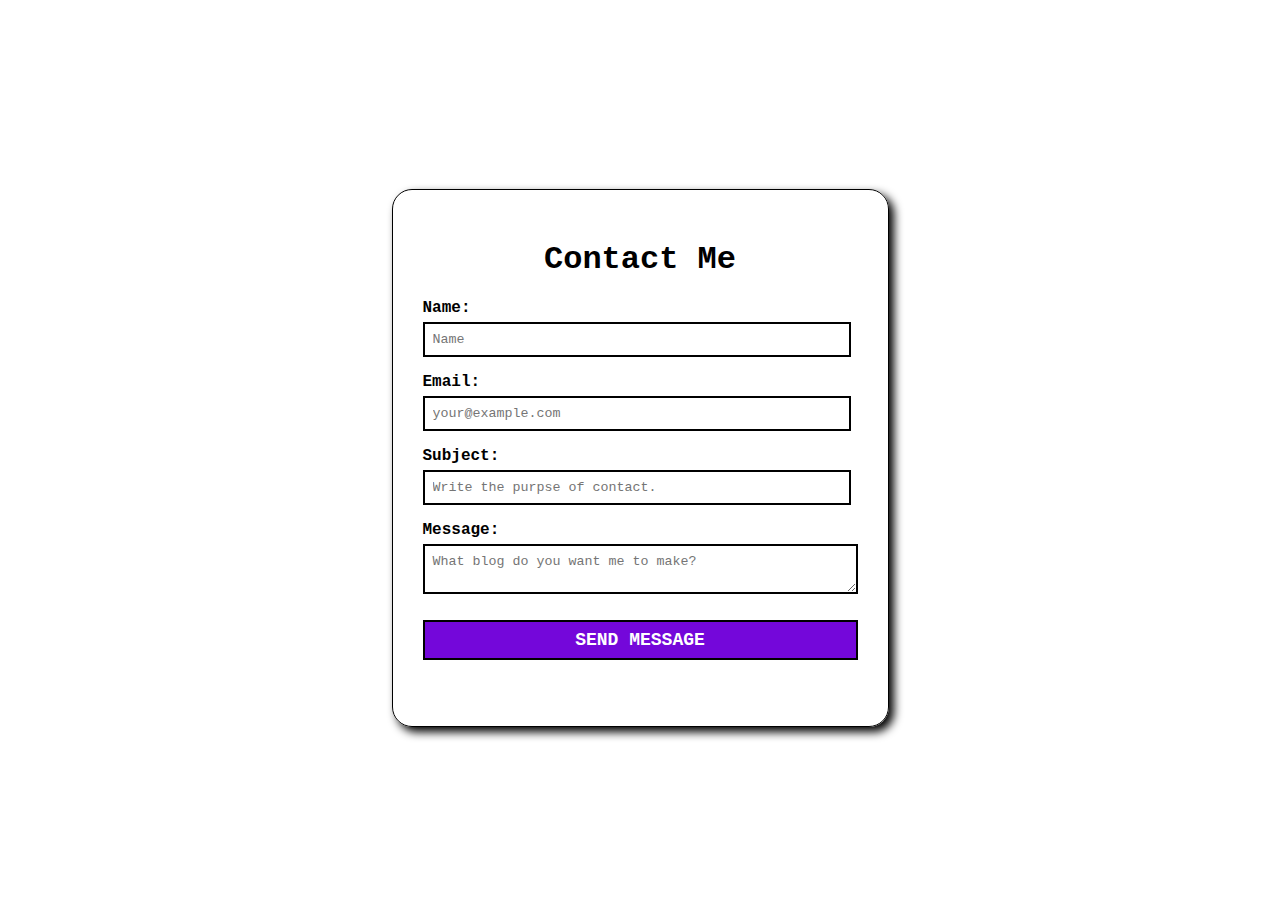
<file: contact.html>
<!DOCTYPE html>
<html>

<head>
    <title>Contact Me</title>
    <link rel="stylesheet" href="contact.css">
    <link
        href="https://fonts.googleapis.com/css2?family=Zalando+Sans+SemiExpanded:ital,wght@0,200..900;1,200..900&display=swap"
        rel="stylesheet">
</head>

<body>
    <form action="#" method="post">
        <h1>Contact Me</h1>
        <p>
            <label>
            Name:<br>
            <input type="text" name="Name" placeholder="Name" size="50">
        </label>
        <p>
            
            <p>
            <label>
            Email:<br>
            <input type="text" name="Email" placeholder="your@example.com" size="50">
            </label>
        <p>

            <p>
                <label>
            Subject:<br>
            <input type="text" name="Subject" placeholder="Write the purpse of contact." size="50">
            </label>
        <p>

            <p>
                <label>
            Message:<br>
            <textarea row="6" cols="50" placeholder="What blog do you want me to make?"></textarea>
            </label>
        </p>
        <p>
            <input type="submit" value="Send Message">
        </p>
    </form>
</body>

</html>
</file>
<file: contact.css>
body{
    height: 100vh;
    display: flex;
    justify-content: center;
    align-items: center;
    font-family: 'Courier New', Courier, monospace;

}

form{
    border: 1px solid black;
    padding: 30px;
    padding-bottom: 50px;
    padding-left: 30px;
    padding-right: 30px;
    border-radius: 20px;
    box-shadow: 5px 5px 10px black;
}form h1{
    text-align: center;
}

label{
    font-weight: bold;

}

input{
    margin-top: 5px;
    padding: 8px;
    border: 2px solid black;
    font-family: 'Courier New', Courier, monospace;
}

textarea{
    margin-top: 5px;
    padding: 8px;
    border: 2px solid black;
    font-family: 'Courier New', Courier, monospace;
}

input[type="submit"] {
    width:100%;
    background-color: rgb(116, 7, 218);
    color:white;
    text-transform: uppercase;
    font-size: 18px;
    font-weight:bold;
    transition: transform 0.5s;
 }

 input[type="submit"]:hover{
    transform: translate(0px, -3px);
    box-shadow: 5px;

 }
</file>
